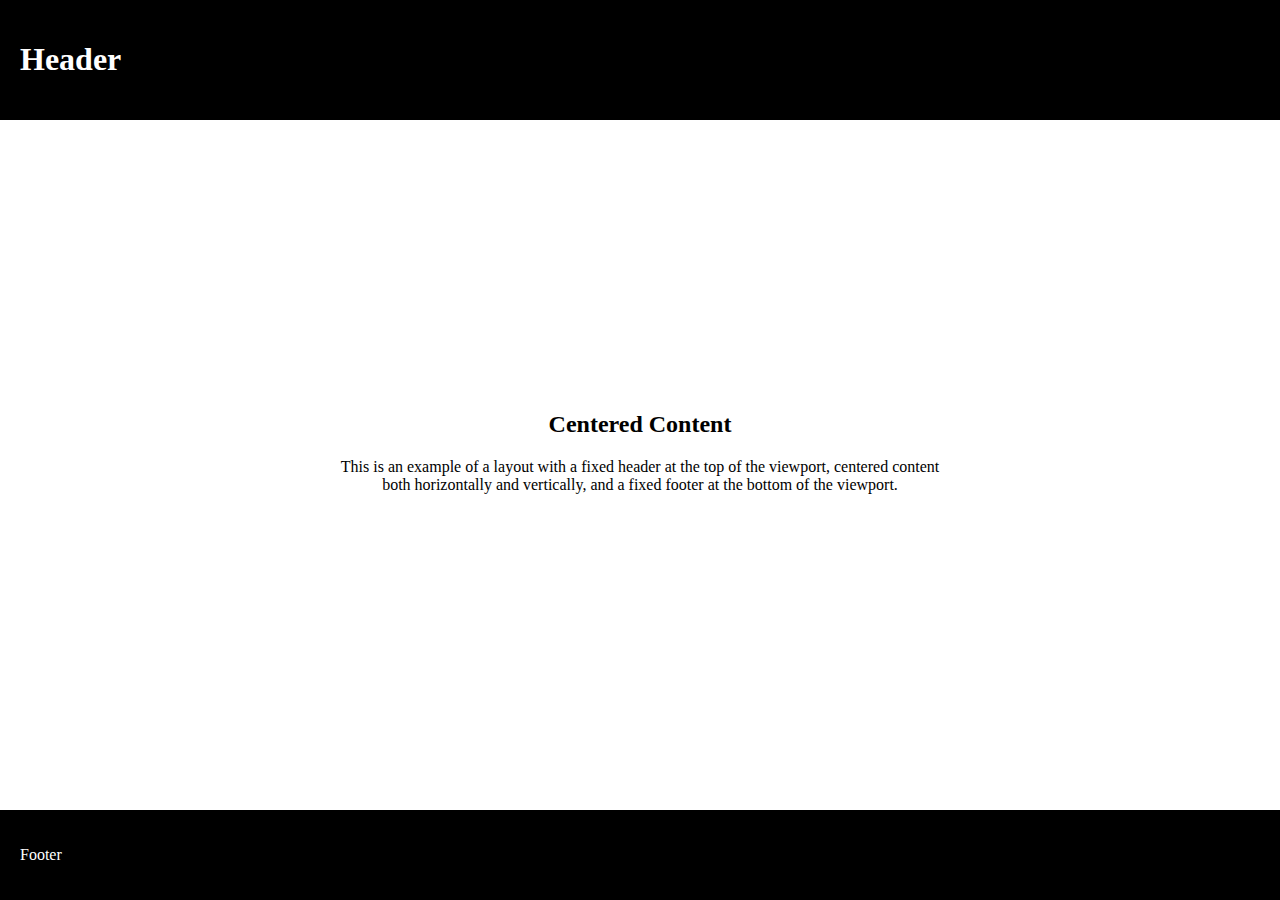
<file: index.html>
<!DOCTYPE html>
<html>
<head>
    <title>Fixed Header, Centered Content, and Fixed Footer</title>
    <link rel="stylesheet" type="text/css" href="style.css">
</head>
<body>
<header>
    <h1>Header</h1>
</header>
<div class="content">
    <h2>Centered Content</h2>
    <p>This is an example of a layout with a fixed header at the top of the viewport, centered content both horizontally and vertically, and a fixed footer at the bottom of the viewport.</p>
</div>
<footer>
    <p>Footer</p>
</footer>
</body>
</html>
</file>
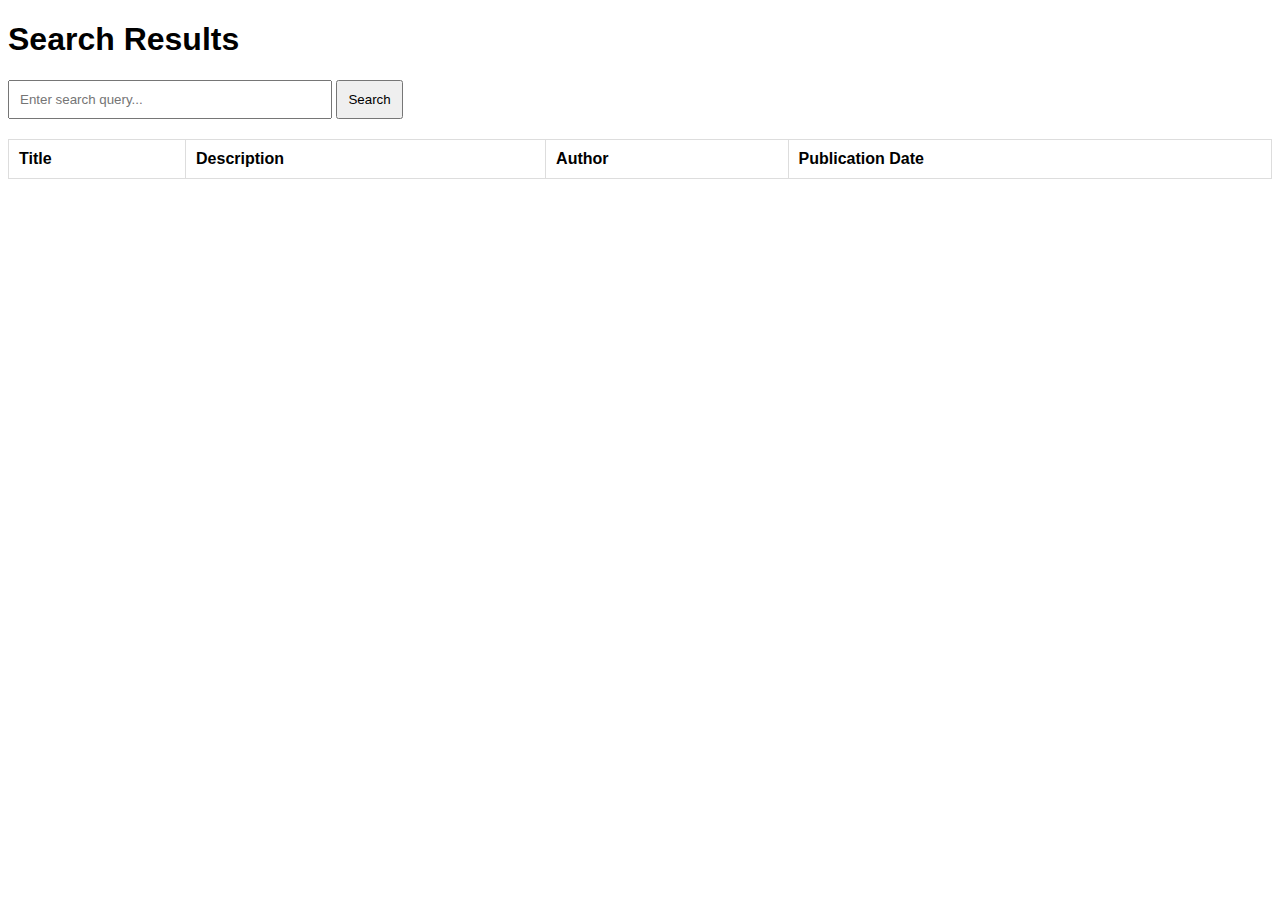
<file: Webpage.html>
<!DOCTYPE html>
<html>
<head>
    <title>Search Results</title>
    <style>
        /* Style for the search form and table */
        body {
            font-family: Arial, sans-serif;
        }
        #search-form {
            margin-bottom: 20px;
        }
        #search-input {
            padding: 10px;
            width: 300px;
        }
        #search-button {
            padding: 10px;
            cursor: pointer;
        }
        #search-results-table {
            width: 100%;
            border-collapse: collapse;
        }
        #search-results-table th,
        #search-results-table td {
            padding: 10px;
            border: 1px solid #ddd;
            text-align: left;
        }
    </style>
</head>
<body>
<h1>Search Results</h1>
<form id="search-form">
    <input type="text" id="search-input" placeholder="Enter search query...">
    <button type="button" id="search-button">Search</button>
</form>
<table id="search-results-table">
    <thead>
    <tr>
        <th>Title</th>
        <th>Description</th>
        <th>Author</th>
        <th>Publication Date</th>
    </tr>
    </thead>
    <tbody id="search-results-body">
    <!-- Search results will be populated here -->
    </tbody>
</table>

<script>
    // JavaScript code to handle the search functionality
    const searchButton = document.getElementById('search-button');
    const searchInput = document.getElementById('search-input');
    const searchResultsBody = document.getElementById('search-results-body');

    searchButton.addEventListener('click', () => {
        // Clear previous search results
        searchResultsBody.innerHTML = '';

        // Fetch search results from the server (replace with your own API endpoint)
        const searchTerm = searchInput.value;
        // Replace the URL below with your own API endpoint that returns search results as an array of objects
        fetch(`https://example.com/api/search?query=${searchTerm}`)
            .then(response => response.json())
            .then(results => {
                // Loop through search results and create table rows
                results.forEach(result => {
                    const row = document.createElement('tr');
                    row.innerHTML = `
              <td>${result.title}</td>
              <td>${result.description}</td>
              <td>${result.author}</td>
              <td>${result.publicationDate}</td>
            `;
                    searchResultsBody.appendChild(row);
                });
            })
            .catch(error => console.error(error));
    });
</script>
</body>
</html>
</file>
<file: style.css>
/* Reset default margin and padding for body */
body {
    margin: 0;
    padding: 0;
}

/* Set height of viewport for full page layout */
html, body {
    height: 100%;
}

/* Set styles for header */
header {
    position: fixed;
    top: 0;
    left: 0;
    right: 0;
    background-color: #000;
    color: #fff;
    padding: 20px;
}

/* Set styles for content */
.content {
    position: absolute;
    top: 50%;
    left: 50%;
    transform: translate(-50%, -50%);
    text-align: center;
    max-width: 800px;
    padding: 20px;
}

/* Set styles for footer */
footer {
    position: fixed;
    bottom: 0;
    left: 0;
    right: 0;
    background-color: #000;
    color: #fff;
    padding: 20px;
}
</file>
